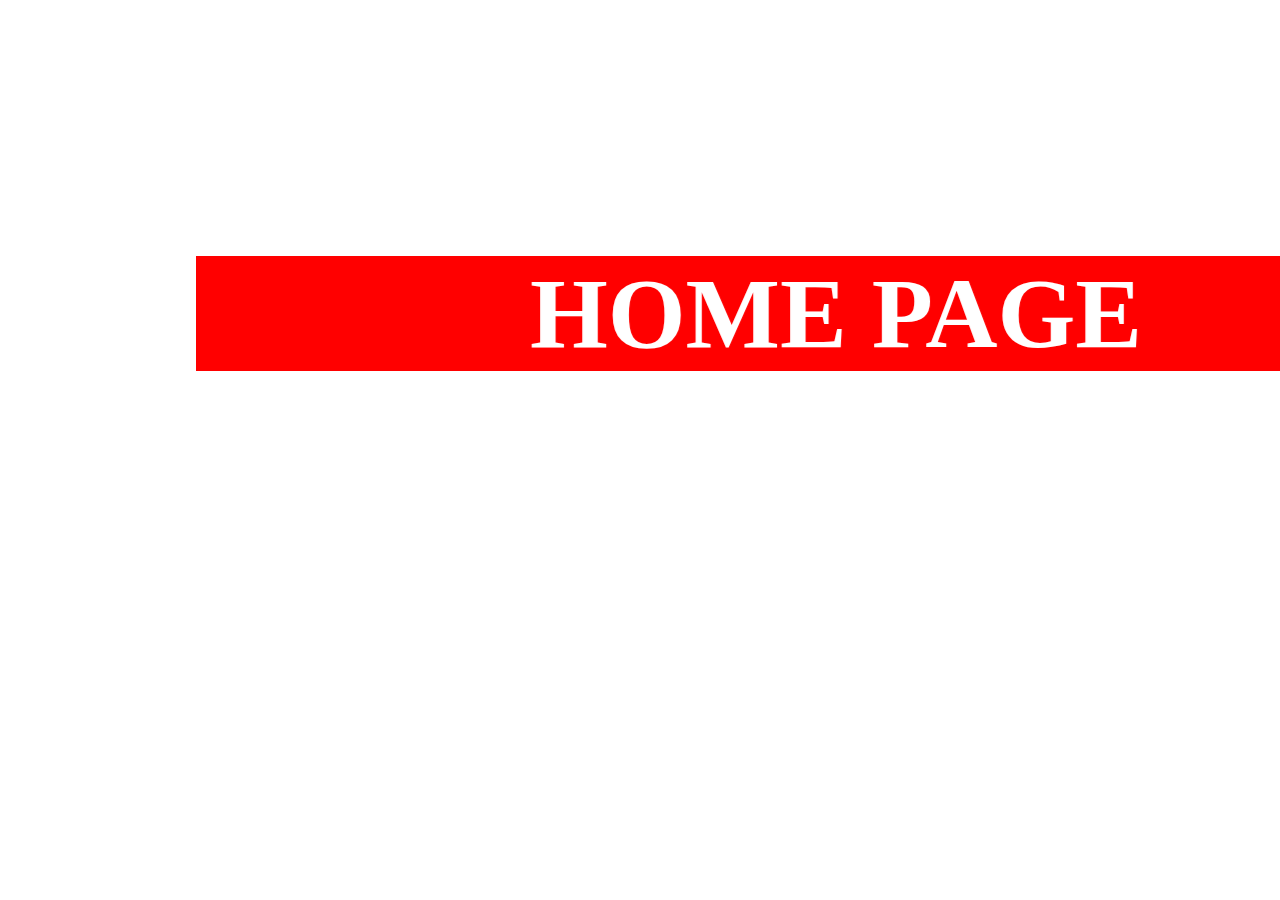
<file: index.html>
<!DOCTYPE html>
<html lang="en">
<head>
    <meta charset="UTF-8">
    <meta http-equiv="X-UA-Compatible" content="IE=edge">
    <meta name="viewport" content="width=device-width, initial-scale=1.0">
    <title>Document</title>
    <style>
        *
        {
            margin: 0;
            padding: 0;
        }
        body
        {
            background-color: rgb(255, 255, 255);
        }
        .box
        {
            width: 100vw;
        }
        h1{
            color: white;
            background-color: red;
            font-size: 100px;
            text-align: center;
            margin-top: 20%;
            text-transform: uppercase;
            display: block;
            
           
        }
    </style>
</head>
<body>
    <div class="box">
    <marquee behavior="alternate" direction="right" scrollamount="25">
        <h1>home page</h1>
    </marquee>
</div>
    
   
</body>
</html>
</file>
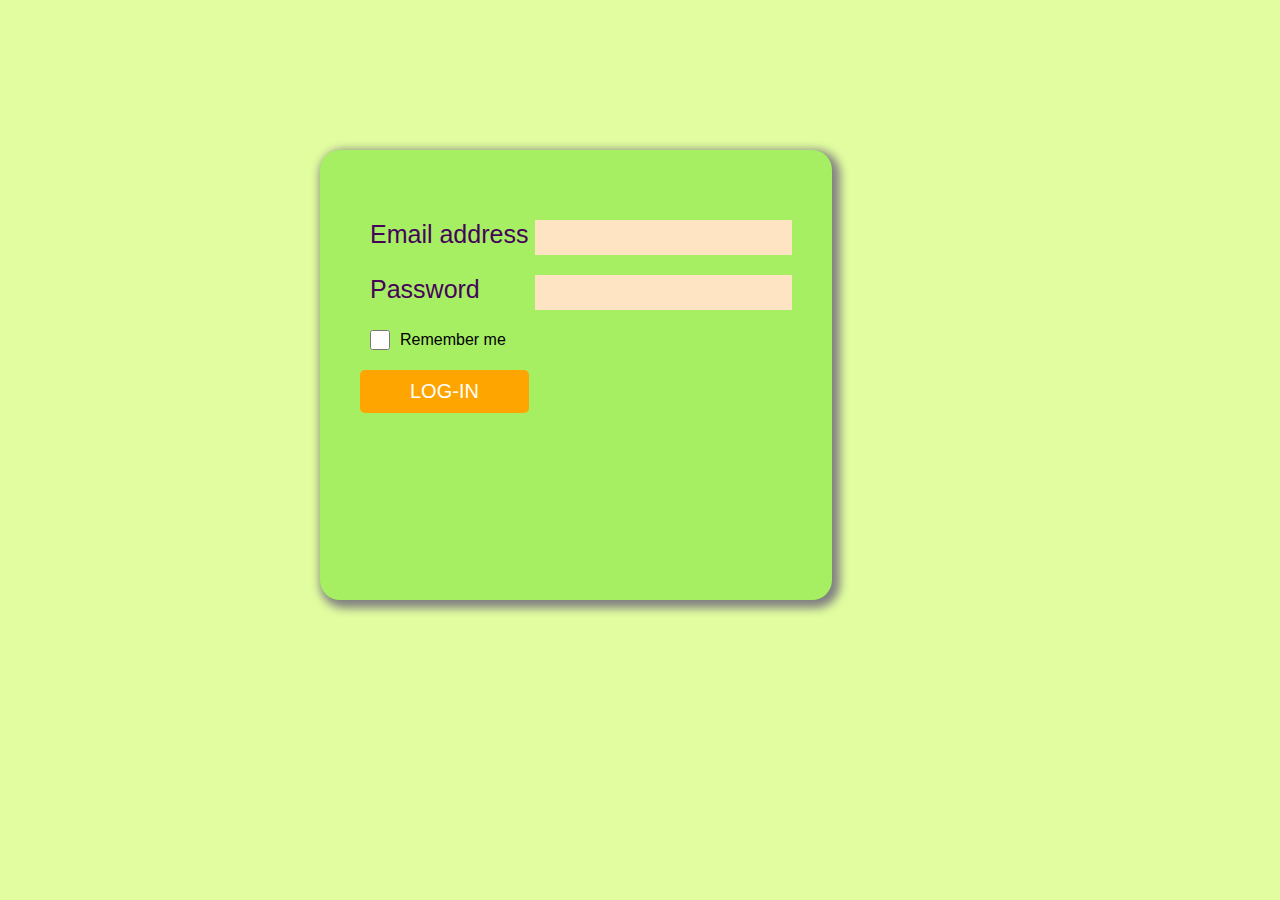
<file: login.html>
<!DOCTYPE html>
<html lang="en">
<head>
    <meta charset="UTF-8">
    <meta http-equiv="X-UA-Compatible" content="IE=edge">
    <meta name="viewport" content="width=device-width, initial-scale=1.0">
    <title>Document</title>
<link rel="stylesheet" href="css/style.css">
<!-- <link rel="stylesheet" href="/bootstrap-5.2.1-dist/css/bootstrap.css"> -->
   
</head>
<body>
  
        <div class="menu">
            <form action="log">
              <div class="box">
                <label  class="form-label">Email address</label>
                <input type="text" class="input" name="email" >
              </div>
              <div class="box">
                <label  class="form-label">Password</label>
                <input type="password" class="input" name="password">
              </div>
              <div class="box">
                <div class="form-check">
                  <input type="checkbox" class="form-check-input" id="check">
                  <label class="check" >
                    Remember me
                  </label>
                </div>
              </div>
              <button type="submit" class="btn">LOG-IN</button>
            </form>  
    </div>

   
</body>
</html>
</file>
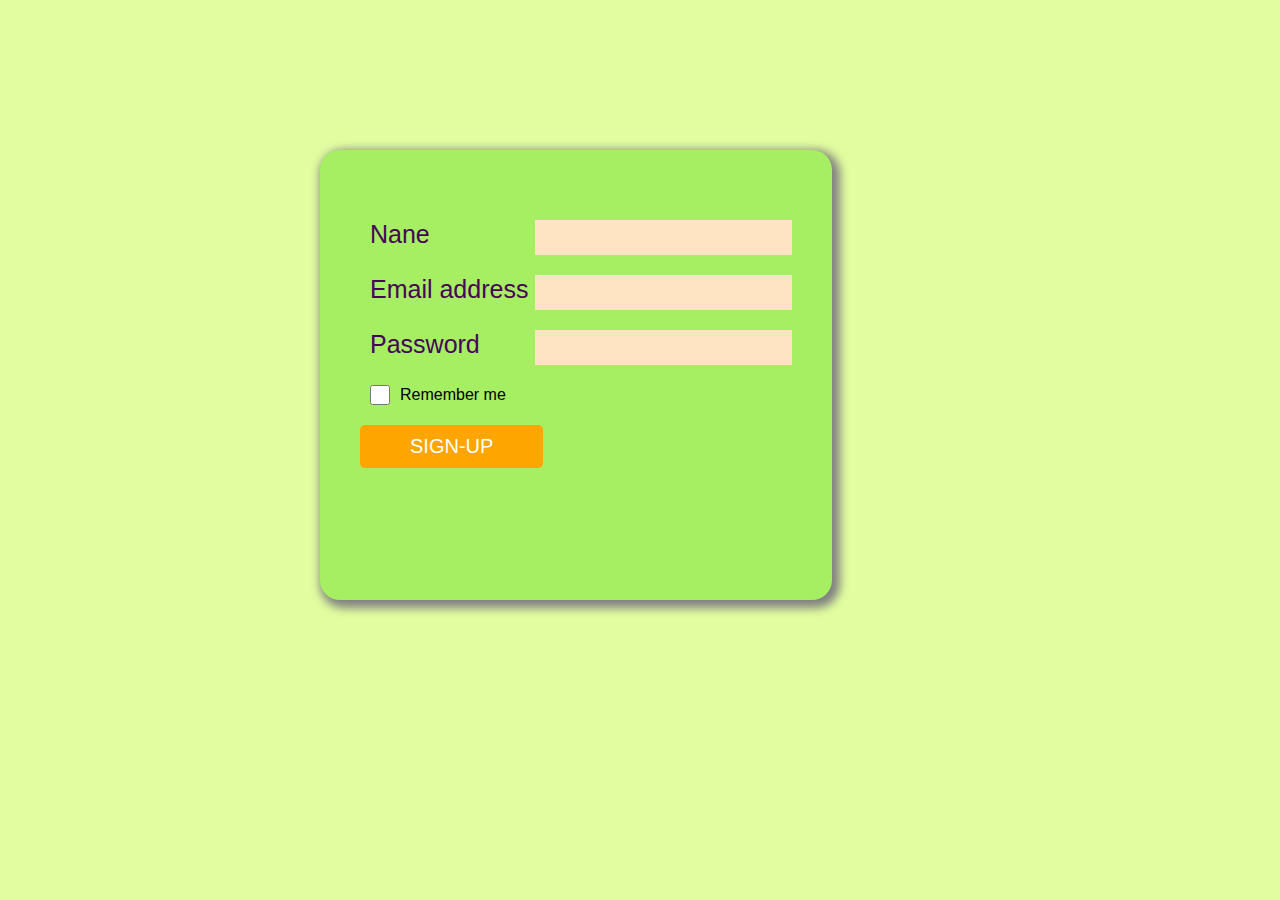
<file: signup.html>
<!DOCTYPE html>
<html lang="en">
<head>
    <meta charset="UTF-8">
    <meta http-equiv="X-UA-Compatible" content="IE=edge">
    <meta name="viewport" content="width=device-width, initial-scale=1.0">
    <title>Document</title>
<link rel="stylesheet" href="css/style.css">
<!-- <link rel="stylesheet" href="/bootstrap-5.2.1-dist/css/bootstrap.css"> -->
   
</head>
<body>
  
        <div class="menu">
            <form action="sign">
                <div class="box">
                    <label  class="form-label">Nane</label>
                    <input type="text" class="input" name="email">
                  </div>
              <div class="box">
                <label  class="form-label">Email address</label>
                <input type="text" class="input" name="id"  >
              </div>
             
              <div class="box">
                <label  class="form-label">Password</label>
                <input type="password" class="input" name="password">
              </div>
             
              <div class="box">
                <div class="form-check">
                  <input type="checkbox" class="form-check-input" id="check">
                  <label class="check" >
                    Remember me
                  </label>
                </div>
              </div>
              <button type="submit" class="btn">SIGN-UP</button>
            </form>  
    </div>

   
</body>
</html>
</file>
<file: css/style.css>
*
{
    margin: 0;
    padding: 0;
    box-sizing: border-box;
}
body{
    background-color: rgb(225, 253, 159);
}
.menu
{
    width: 40%;
    height: 50vh;
    background-color: rgb(166, 238, 98);
    position: relative;
    top: 150px;
    left: 25%;
    box-shadow: 4px 4px 10px 4px gray;
    border-radius: 20px;
   
}
form
{
    padding: 50px 40px;
}
.form-label
{
    color: rgb(69, 4, 90);
    font-size: 25px;
    font-weight: 500;
    font-family:Verdana, Geneva, Tahoma, sans-serif;
}
.input
{
    padding: 10px 40px;
    border: none;
    outline: none;
    background-color: bisque;
}
.box
{
   
    margin: 20px auto;
    display: flex;
    justify-content: space-between;
    padding: 20px auto;
}
label{
    font-size: 16px;
    font-family:Verdana, Geneva, Tahoma, sans-serif;
    margin-left: 10px;
}
#check
{
  width: 20px;
  height: 20px;
  margin-left: 10px;
 
}
.form-check
{
    display: flex;
    align-items: center;
    justify-content: flex-start;
}
.btn
{
    padding: 10px 50px;
    background-color: orange;
    border: none;
    border-radius: 5px;
    color: white;
    font-weight: 500;
    font-size: 20px;
    
}
</file>
